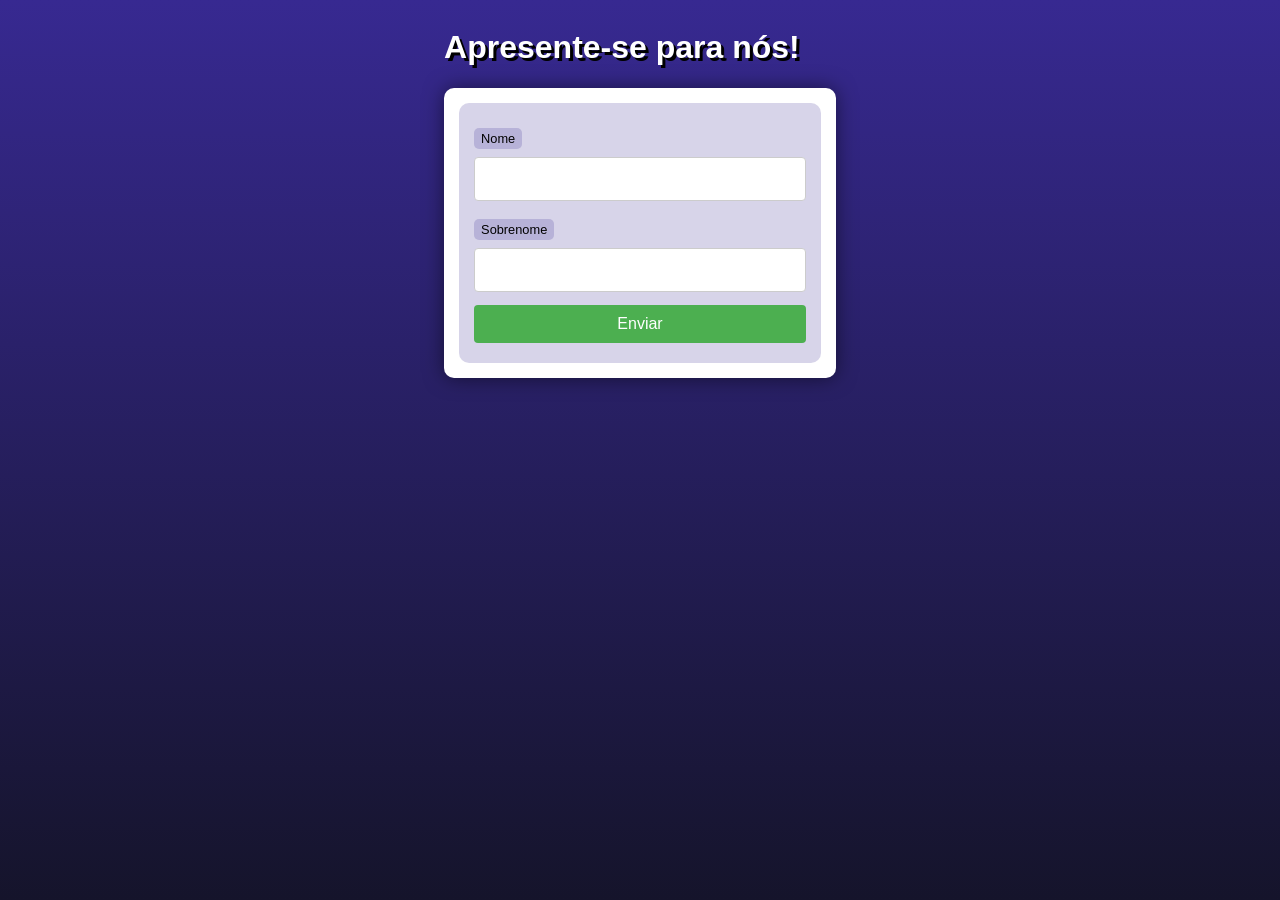
<file: php moderno/ex004/index.html>
<!DOCTYPE html>
<html lang="pt-br">
<head>
  <meta charset="UTF-8">
  <meta name="viewport" content="width=device-width, initial-scale=1.0">
  <title>Interação com formulários</title>
  <link rel="stylesheet" href="../style.css">
</head>
<body>
  <header>
    <h1>Apresente-se para nós!</h1>
    <section>
      <form action="cad.php" method="get">
        <label for="nome">Nome</label>
        <input type="text" name="nome" id="idnome">
        <label for="sobrenome">Sobrenome</label>
        <input type="text" name="sobrenome" id="idsobrenome">
        <input type="submit" value="Enviar">
      </form>
    </section>
  </header>
</body>
</html>
</file>
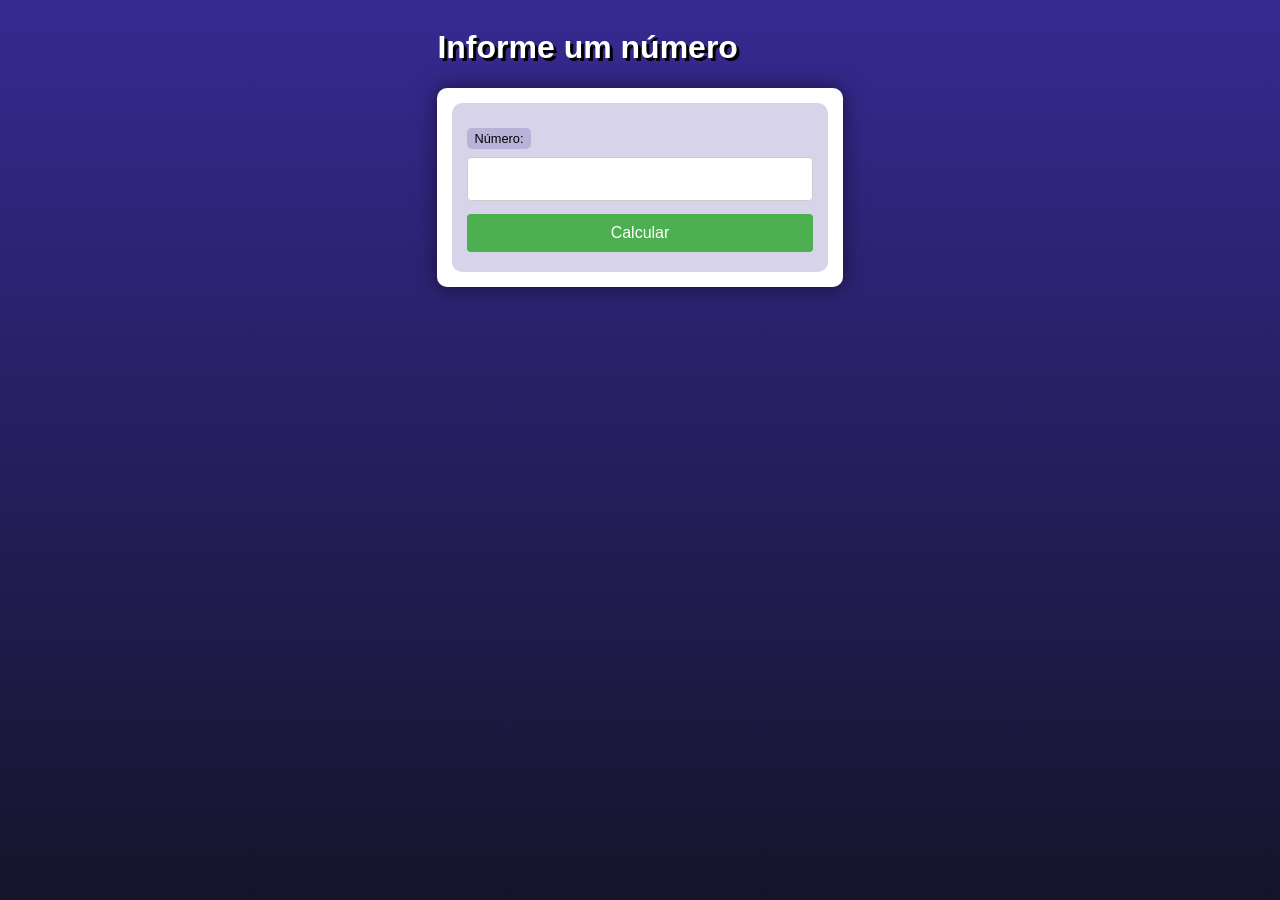
<file: php moderno/ex005/index.html>
<!DOCTYPE html>
<html lang="pt-br">
<head>
  <meta charset="UTF-8">
  <meta name="viewport" content="width=device-width, initial-scale=1.0">
  <title>Números php</title>
  <link rel="stylesheet" href="../style.css">
</head>
<body>
  <header>
    <h1>Informe um número</h1>
    <section>
      <form action="cad.php" method="get">
        <label for="numero">Número:</label>
        <input type="number" name="numero" id="idnumero">
        <input type="submit" value="Calcular">
      </form>
    </section>
  </header>
</body>
</html>
</file>
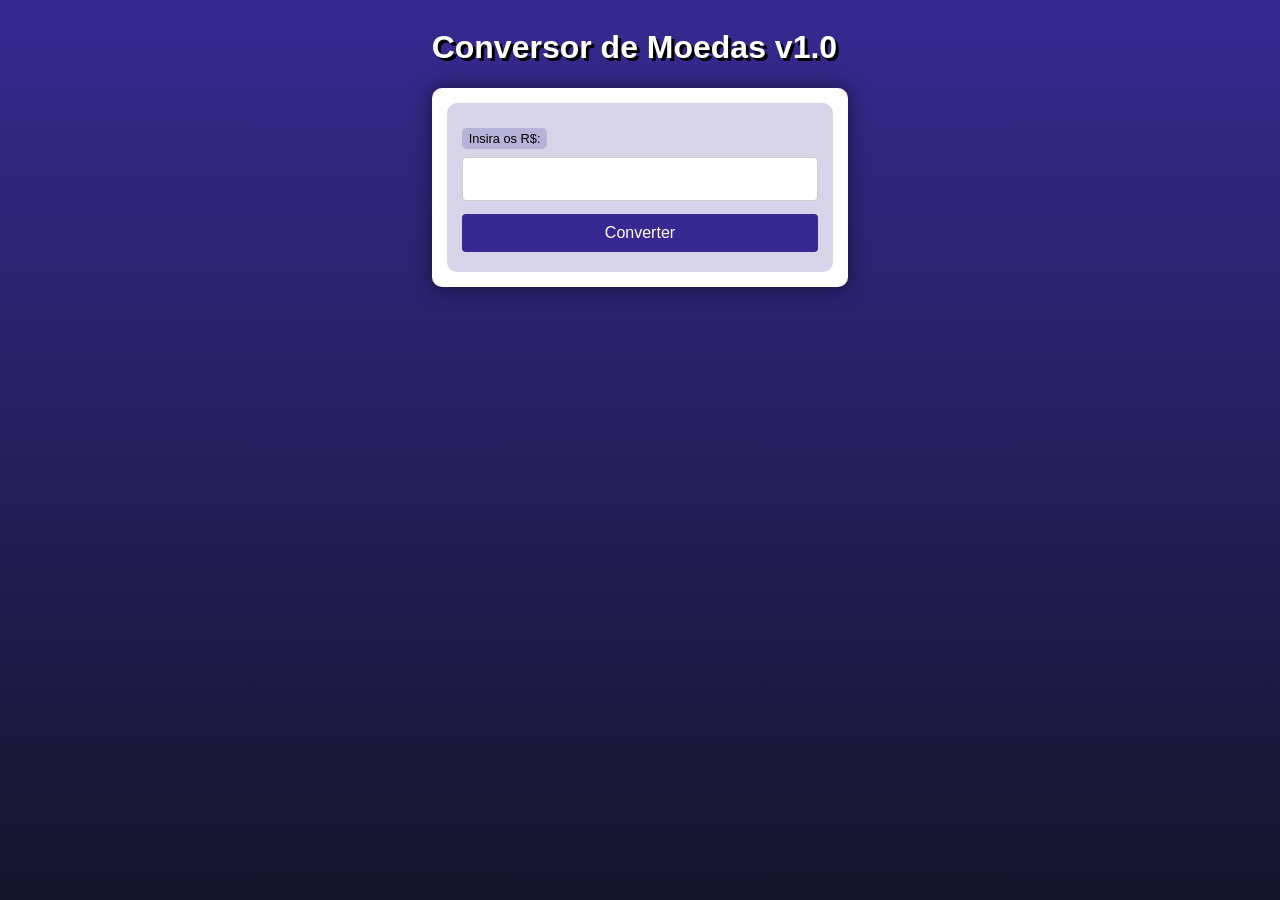
<file: php moderno/ex007/index.html>
<!DOCTYPE html>
<html lang="pt-br">
<head>
  <meta charset="UTF-8">
  <meta name="viewport" content="width=device-width, initial-scale=1.0">
  <title>Números php</title>
  <link rel="stylesheet" href="../style.css">
</head>
<body>
  <header>
    <h1>Conversor de Moedas v1.0</h1>
    <section>
      <form action="cad.php" method="get">
        <label for="numero">Insira os R$:</label>
        <input type="number" name="numero" id="idnumero" step="0.01" min="1" required>
        <button type="submit">Converter</button>
      </form>
    </section>
  </header>
</body>
</html>
</file>
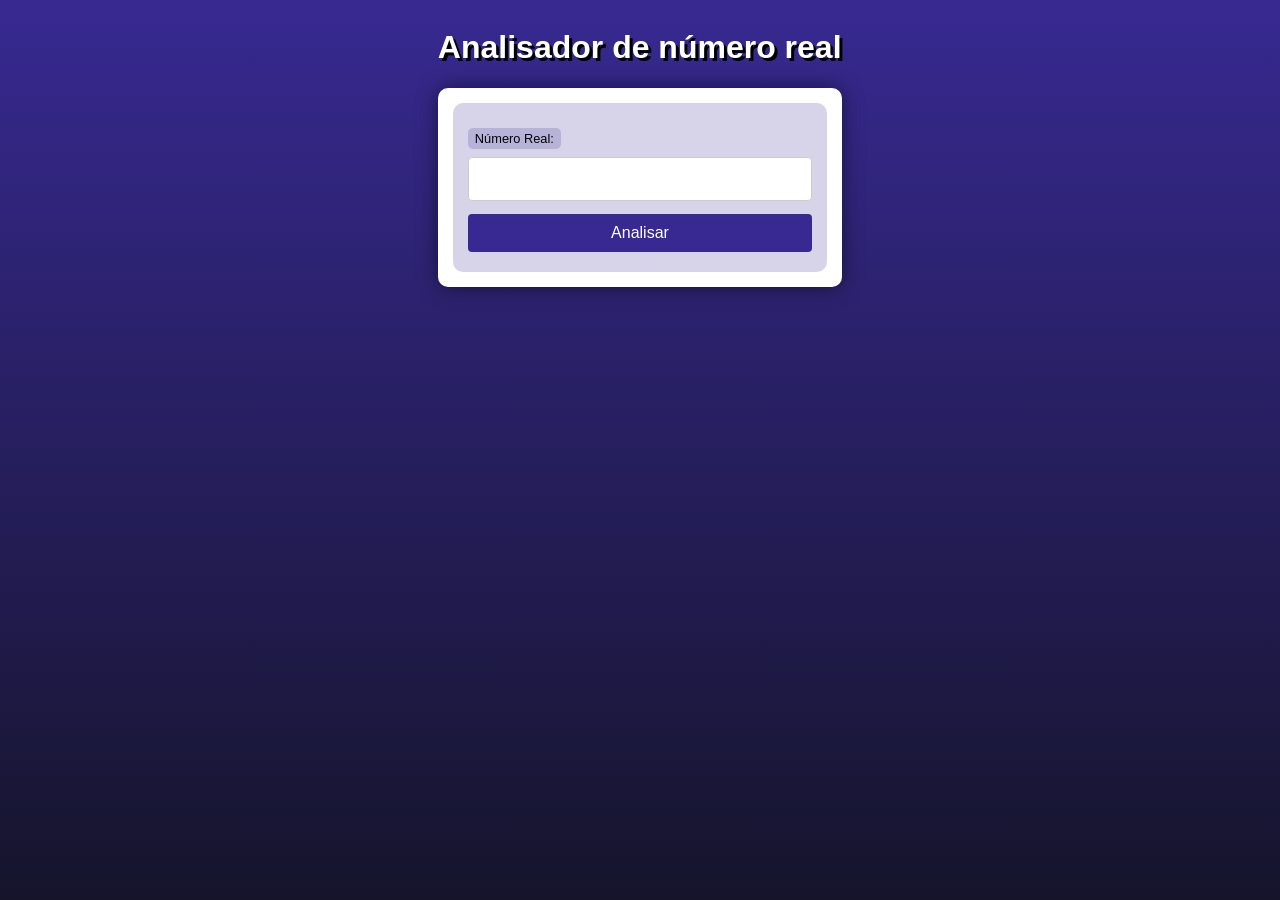
<file: php moderno/ex008/index.html>
<!DOCTYPE html>
<html lang="pt-br">
<head>
  <meta charset="UTF-8">
  <meta name="viewport" content="width=device-width, initial-scale=1.0">
  <title>Números php</title>
  <link rel="stylesheet" href="../style.css">
</head>
<body>
  <header>
    <h1>Analisador de número real</h1>
    <section>
      <form action="cad.php" method="get">
        <label for="numero">Número Real:</label>
        <input type="number" name="numero" id="idnumero" step="any" required>
        <button type="submit">Analisar</button>
      </form>
    </section>
  </header>
</body>
</html>
</file>
<file: php moderno/style.css>
@charset "UTF-8";

* {
    font-family: Verdana, Geneva, Tahoma, sans-serif;
    box-sizing: border-box;
}

/* ELEMENTOS DA INTERFACE */

body {
    background-color: #15142b;
    background-image: linear-gradient(180deg, #372991, #15142b);
    background-repeat: no-repeat;
    background-position: center center;
    background-size: cover;
    background-attachment: fixed;

    display: flex;
    flex-direction: column;
    flex-wrap: nowrap;
    justify-content: center;
    align-items: center;
}

header, main, section, article {
    max-width: 700px;
}

header > h1 {
    color: white;
    text-shadow: 3px 3px 0px black;
}

main, section, article {
    background-color: white;
    padding: 15px;
    margin-bottom: 20px;
    border-radius: 10px;
    box-shadow: 0px 0px 20px rgba(0, 0, 0, 0.502);
}

footer {
    display: block;
    width: 100vw;
    background-color: #291f6c;
    color: white;
    text-align: center;
    margin-top: auto;
    padding: 5px;
}

p {
    text-align: justify;
    line-height: 1.5em;
}

h2, h3, h4 {
    color: #372991;
    margin: 0 0 10px 0;
}

a {
    color: #15142b;
    background-color: rgba(55, 41, 145, 0.1);
    padding: 0 3px;
    font-weight: 600;
    text-decoration: none;
    border-bottom: .5px dotted #372991;
}

a:hover {
    color: #372991;
    border-bottom: 1px solid #372991;
}

/* TABELAS E LISTAS */

table {
    min-width: 400px;
    border-spacing: 0px;
    border: 0.5px solid #372991;
    margin: 10px auto;
}

table th {
    background-color: #372991;
    color: white;
    padding: 5px;
    text-align: left;
}

table td {
    padding: 5px;
}

table tr {
    background-color: rgba(55, 41, 145, 0.05);
}

table tr:nth-child(odd) {
    background-color: rgba(55, 41, 145, 0.3);
}

table.divisao {
    border: 1px solid white;
}

table.divisao td {
    background-color: white;
    padding: 20px;
    text-align: center;
    font-size: 2.5em;
}

table.divisao  tr:nth-child(1) td:nth-child(2) {
    border-bottom: 3px solid black;
    border-left: 3px solid black;
}

table.divisao tr:nth-child(2) td:nth-child(2) {
    border-left: 3px solid black;
}

table.divisao tr:nth-child(2) td:nth-child(1) {
    text-decoration: underline;
}

ul > li::marker {
    color: #372991;
}

/* ELEMENTOS DE FORMULÁRIO */

form {
    background-color: rgba(55, 41, 145, 0.2);
    padding: 15px;
    border-radius: 10px;
}

form label {
    display: block;
    width: fit-content;
    font-size: 0.8em;
    font-weight: 100;
    background-color: rgba(55, 41, 145, 0.2);
    padding: 3px 7px;
    margin-top: 10px;
    margin-bottom: 0px;
    border-radius: 5px;
}

input[type=text], [type=number], select, input[type=date], input[type=date], input[type=datetime], input[type=email], input[type=month], input[type=password], input[type=range], input[type=tel], input[type=time], input[type=week] {
    width: 100%;
    padding: 12px 20px;
    font-size: 1em;
    margin: 8px 0;
    display: inline-block;
    border: 1px solid #ccc;
    border-radius: 4px;
    box-sizing: border-box;
}
  
input[type=submit] {
    width: 100%;
    background-color: #4CAF50;
    font-size: 1em;
    color: white;
    padding: 10px 20px;
    margin: 5px 0;
    border: none;
    border-radius: 4px;
    cursor: pointer;
}
  
input[type=submit]:hover {
    background-color: #45a049;
}

input[type=reset] {
    width: 100%;
    background-color: #eb9903;
    font-size: 1em;
    color: white;
    padding: 10px 20px;
    margin: 5px 0;
    border: none;
    border-radius: 4px;
    cursor: pointer;
}

input[type=reset]:hover {
    background-color: #c27013;
}

input[type=button], button {
    width: 100%;
    background-color: #372991;
    font-size: 1em;
    color: white;
    padding: 10px 20px;
    margin: 5px 0;
    border: none;
    border-radius: 4px;
    cursor: pointer;
}

input[type=button]:hover, button:hover {
    background-color: #291f6c;
}

fieldset {
    border: 0.5px dotted #372991;
}

fieldset > legend {
    font-size: 0.8em;
    font-weight: 100;
    background-color: rgba(55, 41, 145, 0.2);
    padding: 3px 7px;
    border-radius: 5px;
}

input[type=radio] + label, input[type=checkbox] + label {
    display: inline-block;
    font-size: 1em;
    background-color: rgba(0, 0, 0, 0);
}
</file>
